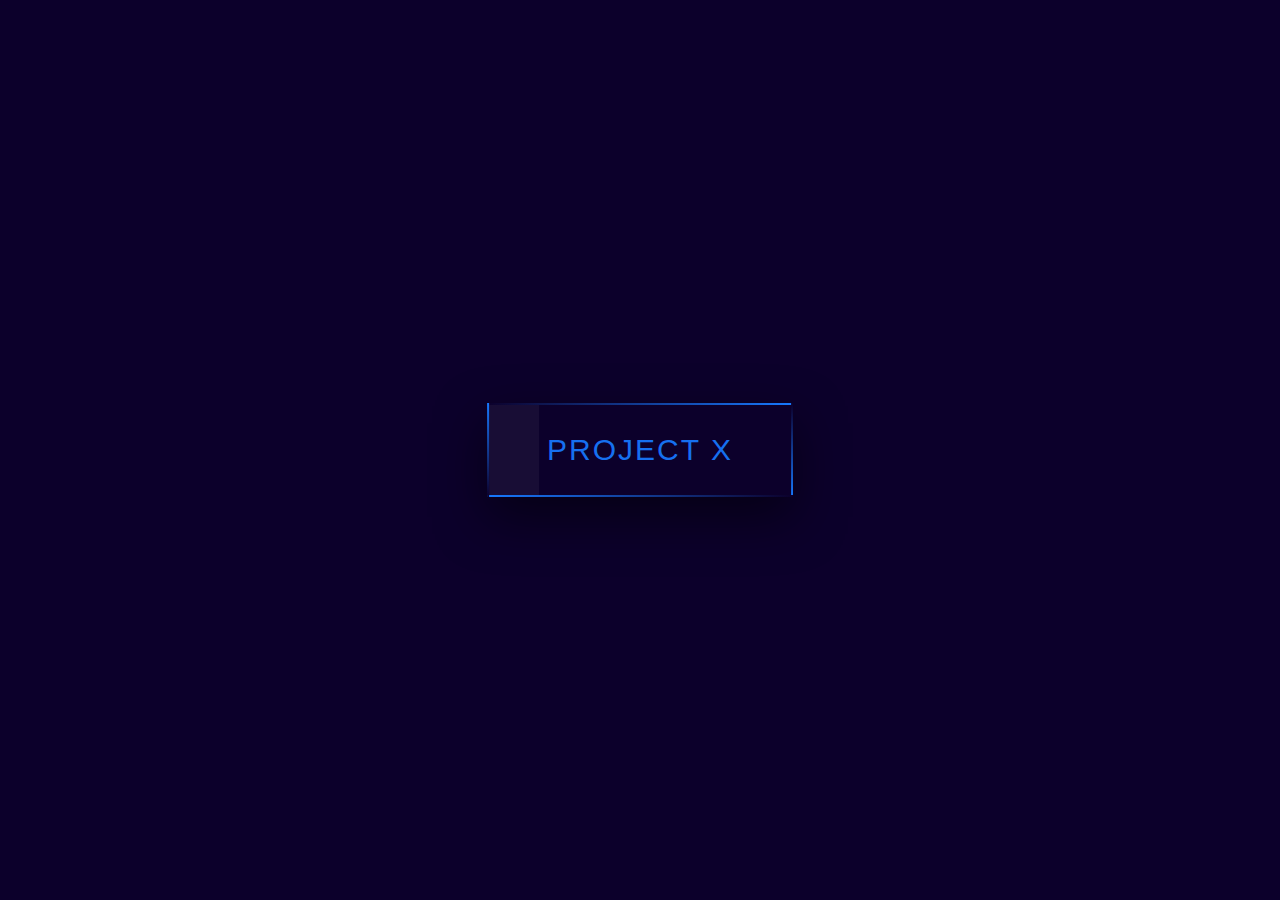
<file: index.html>
<!DOCTYPE html>
<html>
    <head>
        <meta charset="UTF-8">
        <meta name="viewport" content="width=device-width, initial-scale=1.0"> 
        <title>css styling</title>
        <link rel="stylesheet" href="style.css">
    </head>
    <body>
        <a href="hover menu.html">
            <span></span>
            <span></span>
            <span></span>
            <span></span>
            Project X
        </a>
    </body>

</html>
</file>
<file: style.css>
body
{
    margin: 0;
    padding: 0;
    background: #0c002b;
    font-family: sans-serif;

}
a{
    position: absolute;
    top: 50%;
    left: 50%;
    transform: translate(-50%, -50%);
    color: #1670f0;
    padding: 30px 60px;
    font-size: 30px;
    letter-spacing: 2px;
    text-transform: uppercase;
    text-decoration: none;
    box-shadow: 0 20px 50px rgba(0, 0, 0, .5);
    overflow: hidden;
}
a:before
{
    content: '';
    position: absolute;
    top: 2px;
    left: 2px;
    bottom: 2px;
    width: 50px;
    background: rgba(255, 255, 255, 0.05);
}
a span:nth-child(1)
{
    position: absolute;
    top: 0;
    left: 0;
    width: 100%;
    height: 2px;
    background: linear-gradient(to right, #0c002b, #1779ff);
        
    animation: animate1 2s linear infinite;
}
@keyframes animate1
{
    0%
    {
        transform: translateX(-100%);
    }
    100%
    {
        transform: translateX(100%);
    }
}
a span:nth-child(2)
{
    position: absolute;
    top: 0;
    right: 0;
    width: 2px;
    height: 100%;
    background: linear-gradient(to bottom, #0c002b, #1779ff);
    animation: animate2 2s linear infinite;
    animation-delay: 1s;

}
@keyframes animate2
{
    0%
    {
        transform: translateY(-100%);
    }
    100%
    {
        transform: translateY(100%);
    }
}
a span:nth-child(3)
{
    position: absolute;
    bottom: 0;
    left: 0;
    width: 100%;
    height: 2px;
    background: linear-gradient(to left, #0c002b, #1779ff);
    animation: animate3 2s linear infinite;
}
@keyframes animate3
{
    0%
    {
        transform: translateX(100%);
    }
    100%
    {
        transform: translateX(-100%);
    }
}
a span:nth-child(4)
{
    position: absolute;
    top: 0;
    left: 0;
    width: 2px;
    height: 100%;
    background: linear-gradient(to top, #0c002b, #1779ff);
    animation: animate4 2s linear infinite;
    animation-delay: 1s;

}
@keyframes animate4
{
    0%
    {
        transform: translateY(100%);
    }
    100%
    {
        transform: translateY(-100%);
    }
}
</file>
